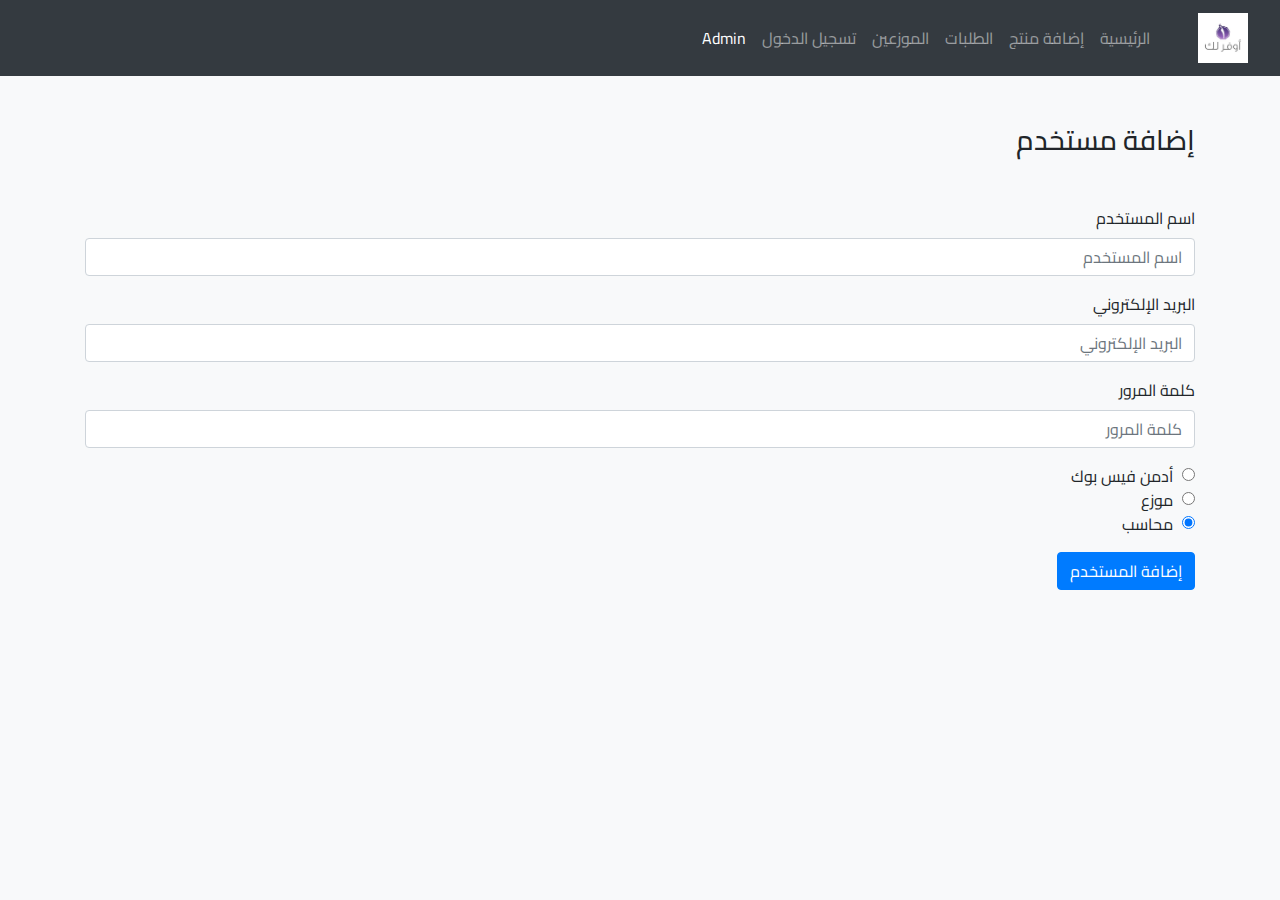
<file: admin.html>
<!DOCTYPE html>

<html>
    <head>
        <title>Awfarlk | Admin </title>
        <link href="https://fonts.googleapis.com/css2?family=Cairo:wght@200;400;600&display=swap" rel="stylesheet"> 
        <link rel="stylesheet"  href="./css/bootstrap.css">
        <link rel="stylesheet" href="./css/index.css" >
    </head>
    <body>
        <nav class="navbar navbar-expand-lg  navbar-dark bg-dark">
            <a class="navbar-brand" href="#"><img id="logo" src="./index.jpg"></a>
            <button class="navbar-toggler" type="button" data-toggle="collapse" data-target="#navbarSupportedContent" aria-controls="navbarSupportedContent" aria-expanded="false" aria-label="Toggle navigation">
              <span class="navbar-toggler-icon"></span>
            </button>
      
            <div class="collapse navbar-collapse" id="navbarSupportedContent">
              <ul class="navbar-nav ">
                <li class="nav-item ">
                  <a class="nav-link" href="home.html">الرئيسية<span class="sr-only">(current)</span></a>
                </li>
      
                <li class="nav-item ">
            
                  <a class="nav-link" href="index.html"> إضافة منتج</a>
                </li>
                
                
                <li class="nav-item">
                  <a class="nav-link" href="orders.html">الطلبات</a>
                </li>
                
                <li class="nav-item ">
                  <a class="nav-link" href="distributors.html">الموزعين</a>
                </li>
                
                <li class="nav-item">
                  <a class="nav-link" href="login.html">تسجيل الدخول</a>
                </li>

                <li class="nav-item active ">
                    <a class="nav-link" href="admin.html">Admin</a>
                  </li>
    
              </ul> 
            </div>
          </nav>
          <div class="admin-pannel">
                <div class="container">
                    <div class="add-role">
                        <h3 class="mt-5 mb-3">إضافة مستخدم</h3>
                        <form>
                            
                      <div class="form-group mt-5">
                        <label for="exampleInputEmail1">اسم المستخدم</label>
                        <input type="email" class="form-control" id="exampleInputEmail1" aria-describedby="emailHelp" placeholder="اسم المستخدم">
                      </div>
                      
                      <div class="form-group mt-3">
                        <label for="exampleInputPassword1">البريد الإلكتروني</label>
                        <input type="password" class="form-control" id="exampleInputPassword1" placeholder="البريد الإلكتروني">
                      </div>

                      <div class="form-group mt-3">
                        <label for="exampleInputPassword1">كلمة المرور</label>
                        <input type="password" class="form-control" id="exampleInputPassword1" placeholder="كلمة المرور">
                      </div>

                      <div class="role-picker mb-3">
                        <div class="form-check">
                            <input class="form-check-input" type="radio" name="gridRadios" id="gridRadios1" value="option1" checked>
                            <label class="form-check-label" for="gridRadios1">
                            أدمن فيس بوك
                            </label>
                        </div>
                        <div class="form-check">
                            <input class="form-check-input" type="radio" name="gridRadios" id="gridRadios1" value="option1" checked>
                            <label class="form-check-label" for="gridRadios1">
                            موزع
                            </label>
                        </div>
                        <div class="form-check">
                            <input class="form-check-input" type="radio" name="gridRadios" id="gridRadios1" value="option1" checked>
                            <label class="form-check-label" for="gridRadios1">
                            محاسب
                            </label>
                        </div>
                    </div>
                    <button type="submit" class="btn btn-primary mb-2">إضافة المستخدم</button>
                        </form>
                    </div>

                </div>
          </div>
    </body>
</html>
</file>
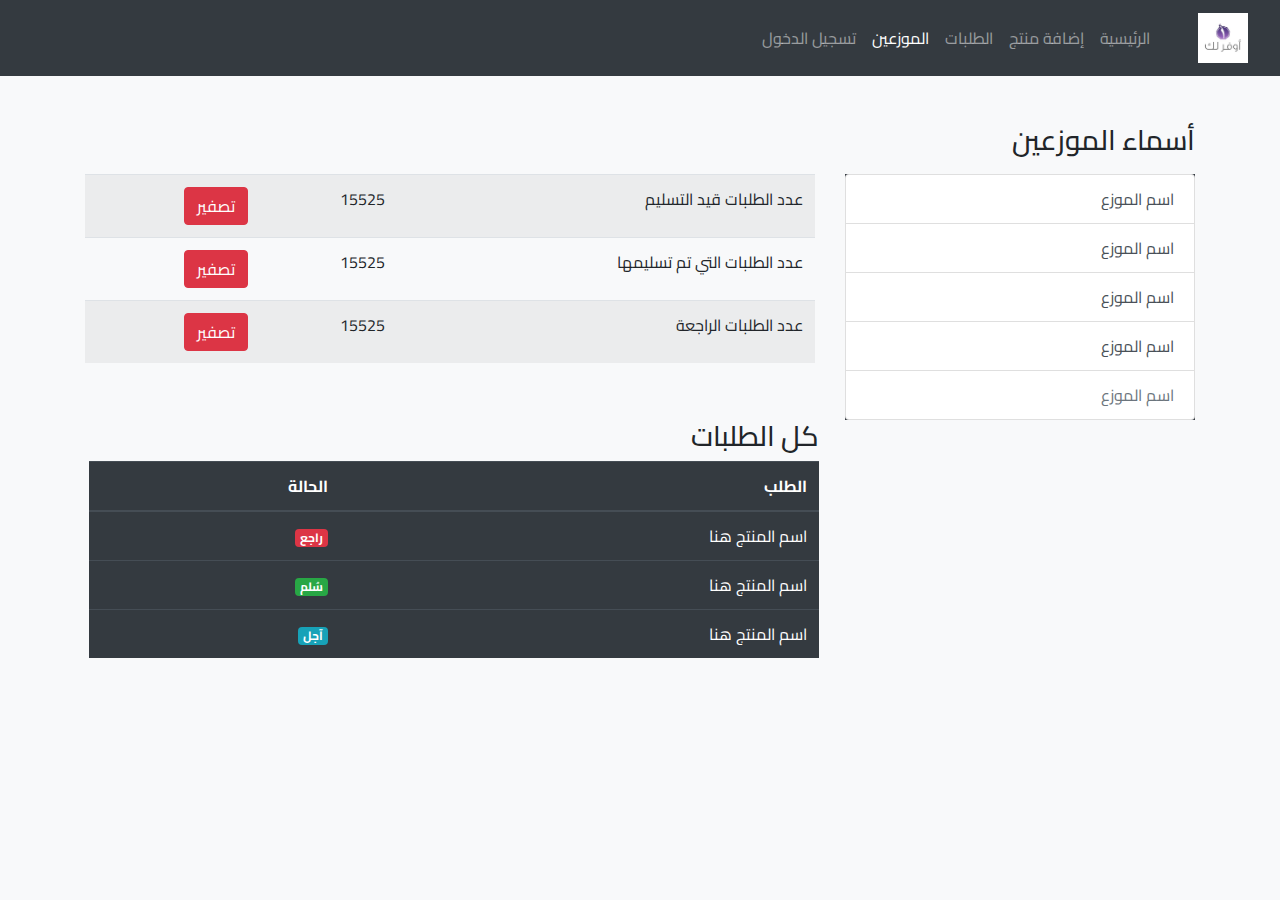
<file: distributors.html>
<!DOCTYPE html>
<html>
<head>
	<title>Awfarlk | distributors</title>
	<link href="https://fonts.googleapis.com/css2?family=Cairo:wght@200;400;600&display=swap" rel="stylesheet"> 
	<link rel="stylesheet"  href="./css/bootstrap.css">
	<link rel="stylesheet" href="./css/index.css" >
</head>
<body>
	<nav class="navbar navbar-expand-lg  navbar-dark bg-dark">
      <a class="navbar-brand" href="#"><img id="logo" src="./index.jpg"></a>
      <button class="navbar-toggler" type="button" data-toggle="collapse" data-target="#navbarSupportedContent" aria-controls="navbarSupportedContent" aria-expanded="false" aria-label="Toggle navigation">
        <span class="navbar-toggler-icon"></span>
      </button>

      <div class="collapse navbar-collapse" id="navbarSupportedContent">
        <ul class="navbar-nav ">
          <li class="nav-item ">
            <a class="nav-link" href="home.html">الرئيسية<span class="sr-only">(current)</span></a>
		  </li>

		  <li class="nav-item ">
      
			<a class="nav-link" href="index.html"> إضافة منتج</a>
		  </li>
		  
		  
          <li class="nav-item">
            <a class="nav-link" href="orders.html">الطلبات</a>
		  </li>
		  
          <li class="nav-item active">
            <a class="nav-link" href="distributors.html">الموزعين</a>
		  </li>
		  
		  <li class="nav-item">
            <a class="nav-link" href="login.html">تسجيل الدخول</a>
          </li>
        </ul>
        
      </div>
    </nav>

    <div class="container mt-3">

    	<div class="dist-names">
			<h3 class="mt-5 mb-3">أسماء الموزعين</h3>
			<div class="row">
				<div class="col-sm-4">

					<div class="distrib-table">
						<div class="list-group table-dark">
							<a href="#" class="list-group-item list-group-item-action ">
							اسم الموزع 
							</a>
							<a href="#" class="list-group-item list-group-item-action">اسم الموزع </a>
							<a href="#" class="list-group-item list-group-item-action">اسم الموزع </a>
							<a href="#" class="list-group-item list-group-item-action">اسم الموزع </a>
							<a href="#" class="list-group-item list-group-item-action disabled" tabindex="-1" aria-disabled="true">اسم الموزع </a>
						</div>
					</div>
				</div>
				<div class="col-sm-8" >
					<div class="orders-stastics">
						<table class="table table-striped">
							<tbody>
								<tr>
									<td>عدد الطلبات قيد التسليم</td>
									<td>15525</td>
									<td> <button class="btn btn-danger">تصفير</button></td>
								</tr>
								<tr>
									<td>عدد الطلبات التي تم تسليمها</td>
									<td>15525</td>
									<td> <button class="btn btn-danger">تصفير</button></td>
								</tr>
								<tr>
									<td>عدد الطلبات الراجعة</td>
									<td>15525</td>
									<td> <button class="btn btn-danger">تصفير</button></td>
								</tr>
							</tbody>

						</table>
				</div>
				</div>
				<div class="all-orders-table col-sm-8">
					<h3>كل الطلبات</h3>
					<table class="table table-dark">
						<thead>
							<tr>
								<th>الطلب</th>
								<th>الحالة</th>
							</tr>
						</thead>
						<tbody>
						<tr>
							<td>اسم المنتج هنا</td>
							<td><span class="badge badge-danger">راجع</span>
						</tr>
						<tr>
							<td>اسم المنتج هنا</td>
							<td><span class="badge badge-success">سُلم</span></tr>
						<tr>
							<td>اسم المنتج هنا</td>
							<td><span class="badge badge-info">آجل</span></td>
						</tr>
					
					</tbody>
					</table>
				</div>
			</div>
		
    	</div>
    </div>

</body>
</html>
</file>
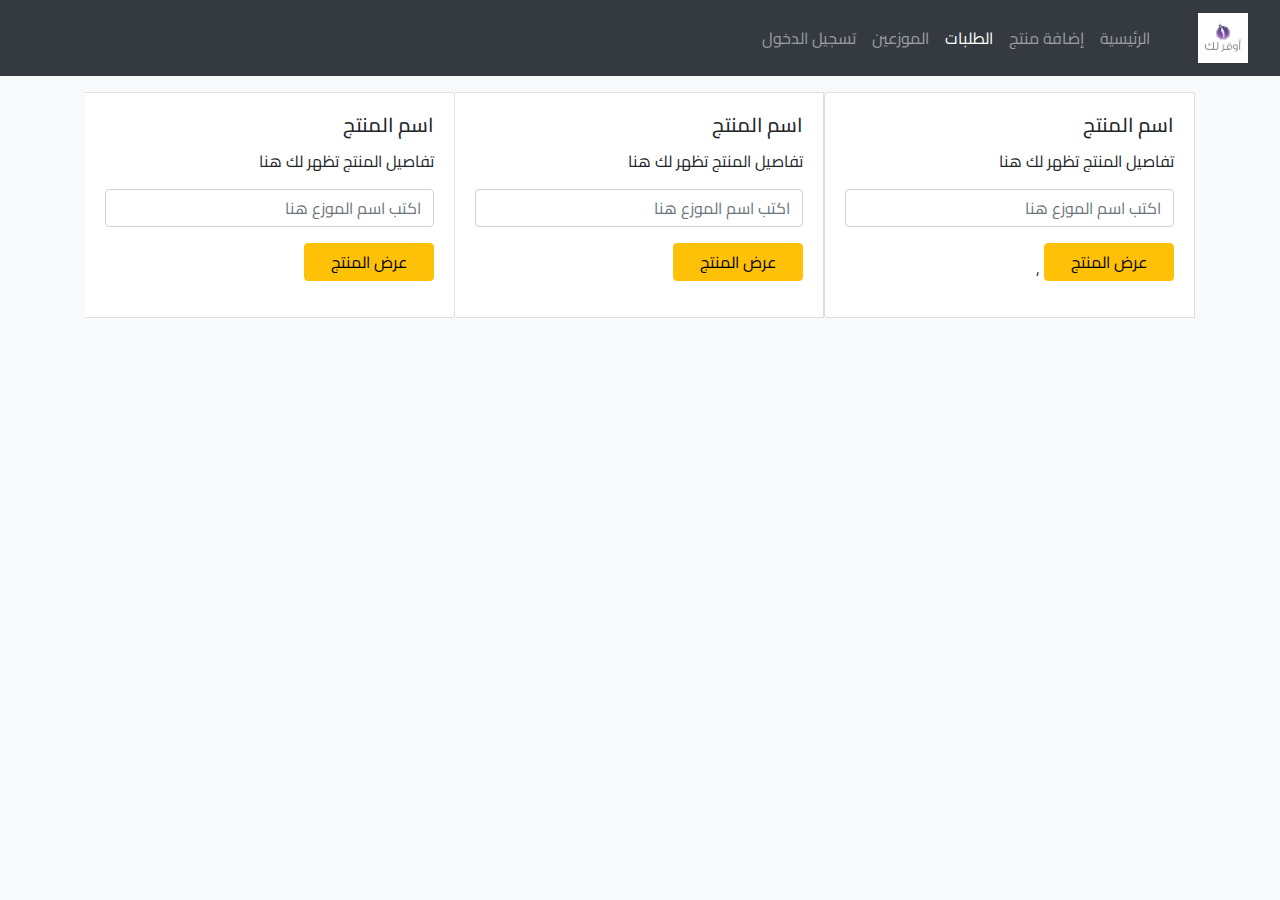
<file: orders.html>
<!DOCTYPE html>
<html>
<head>
	<title>Awfarlk | orders</title>
	<link href="https://fonts.googleapis.com/css2?family=Cairo:wght@200;400;600&display=swap" rel="stylesheet"> 
	<link rel="stylesheet"  href="./css/bootstrap.css">
	<link rel="stylesheet" href="./css/index.css" >


</head>
	<body>
		 <nav class="navbar navbar-expand-lg  navbar-dark bg-dark">

	      <a class="navbar-brand" href="#"><img id="logo" src="./index.jpg"></a>

	      <button class="navbar-toggler" type="button" data-toggle="collapse" data-target="#navbarSupportedContent" aria-controls="navbarSupportedContent" aria-expanded="false" aria-label="Toggle navigation">
	        <span class="navbar-toggler-icon"></span>
	      </button>

	      <div class="collapse navbar-collapse" id="navbarSupportedContent">

	        <ul class="navbar-nav ">

	          <li class="nav-item ">
	            <a class="nav-link" href="home.html">الرئيسية</a>
			  </li>
			  <li class="nav-item">
	            <a class="nav-link" href="index.html">إضافة منتج</a>
	          </li>

	          <li class="nav-item active">
	            <a class="nav-link" href="orders.html">الطلبات</a>
			  </li>
			  
			  <li class="nav-item ">
				<a class="nav-link" href="distributors.html">الموزعين</a>
			  </li>
			
			  <li class="nav-item">
				<a class="nav-link" href="login.html">تسجيل الدخول</a>
			  </li>

	        </ul>
	        
	      </div>
	    </nav>
	    <!-- Orders Table Section -->

	 <div class="orders mt-3">

	 	<div class="container">
	 		<div class="card-group">
				  <div class="card">
					    <div class="card-body">

					      <h5 class="card-title">اسم المنتج</h5>

					      <p class="card-text">تفاصيل المنتج تظهر لك هنا</p>
					      
						  <div class="input-group mb-3">
							  <input type="text" class="form-control distInput" placeholder="اكتب اسم الموزع هنا"aria-label="dist's username" aria-describedby="button-addon2">
						</div>
						<span></span>
					      <button style="width: 130px;" class="btn btn-warning mb-3"><a  style="color: #000" href="orderPreview.html">عرض المنتج</a></button> 
					        
					    ,<!--  <p class="card-text"><small class="text-muted">Last updated 3 mins ago</small></p> -->


					    </div>
				  </div>
				  <div class="card">
					  
					    <div class="card-body">

					      <h5 class="card-title">اسم المنتج</h5>

					      <p class="card-text">تفاصيل المنتج تظهر لك هنا</p>

	    				  
						  <div class="input-group mb-3">
							  <input type="text" class="form-control distInput" placeholder="اكتب اسم الموزع هنا"aria-label="dist's username" aria-describedby="button-addon2">
						</div>
						<span></span>
					          <button style="width: 130px;" class="btn btn-warning mb-3"><a  style="color: #000" href="orderPreview.html">عرض المنتج</a></button> 



					    </div>
				  </div>
				  <div class="card">
					  
					    <div class="card-body">

					      <h5 class="card-title">اسم المنتج</h5>

					      <p class="card-text">تفاصيل المنتج تظهر لك هنا</p>
					      
						  <div class="input-group mb-3">
							  <input type="text" class="form-control distInput" placeholder="اكتب اسم الموزع هنا"aria-label="dist's username" aria-describedby="button-addon2">
						</div>
						<span></span>
					            <button style="width: 130px;" class="btn btn-warning mb-3"><a  style="color: #000" href="orderPreview.html">عرض المنتج</a></button>  

					    </div>
				  </div>
			</div>
	 		
	 	</div>
	 	
	 </div>

	<!---------------------------------JS Support Files For Bootstrap----------------------------------- !-->
	<script src="https://code.jquery.com/jquery-3.3.1.slim.min.js" integrity="sha384-q8i/X+965DzO0rT7abK41JStQIAqVgRVzpbzo5smXKp4YfRvH+8abtTE1Pi6jizo" crossorigin="anonymous"></script>
	<script src="https://cdnjs.cloudflare.com/ajax/libs/popper.js/1.14.7/umd/popper.min.js" integrity="sha384-UO2eT0CpHqdSJQ6hJty5KVphtPhzWj9WO1clHTMGa3JDZwrnQq4sF86dIHNDz0W1" crossorigin="anonymous"></script>
	<script src="https://stackpath.bootstrapcdn.com/bootstrap/4.3.1/js/bootstrap.min.js" integrity="sha384-JjSmVgyd0p3pXB1rRibZUAYoIIy6OrQ6VrjIEaFf/nJGzIxFDsf4x0xIM+B07jRM" crossorigin="anonymous"></script>
	<script type="text/javascript" src="./js/index.js"></script>

	</body>
</html>
</file>
<file: css/index.css>
body{
	text-align: right;
	direction: rtl;  /*for setting all the pagetothe arabic direction right peeeople*/
	overflow: auto;
    font-family: 'Cairo', sans-serif;
    background-color: #f8f9fa !important;
}
/*--------------------------------------------------------------
1.0 Navbar 
--------------------------------------------------------------*/
#logo{
    width: 50px;
    height: 50px;
}
/*--------------------------------------------------------------
2.0 Adding product -- Home Page 
--------------------------------------------------------------*/
.add-product h1{
    text-align: center;
}

.add-product .input-group-text{
    background-color: #0099CB;
    color: #fff;
    width: 100px;
    text-align: center;
}

/*--------------------------------------------------------------
2.0 Orders
--------------------------------------------------------------*/
.card .input-group-text{
    background-color:  #0099CB;
    color: #fff;
}

/*--------------------------------------------------------------
4.0 Footer
--------------------------------------------------------------*/
footer{
    background-color:#007bff ;
    position:relative;
    top:230px;
    width: 100%;
    height: 30px;
}


/*--------------------------------------------------------------
4.0     Distributors page
--------------------------------------------------------------*/


.all-orders-table{
margin-right: 33%;
}

/*--------------------------------------------------------------
4.0     Admin page
--------------------------------------------------------------*/
.role-picker .form-check-label{
    margin-right: 2%;
}
</file>
